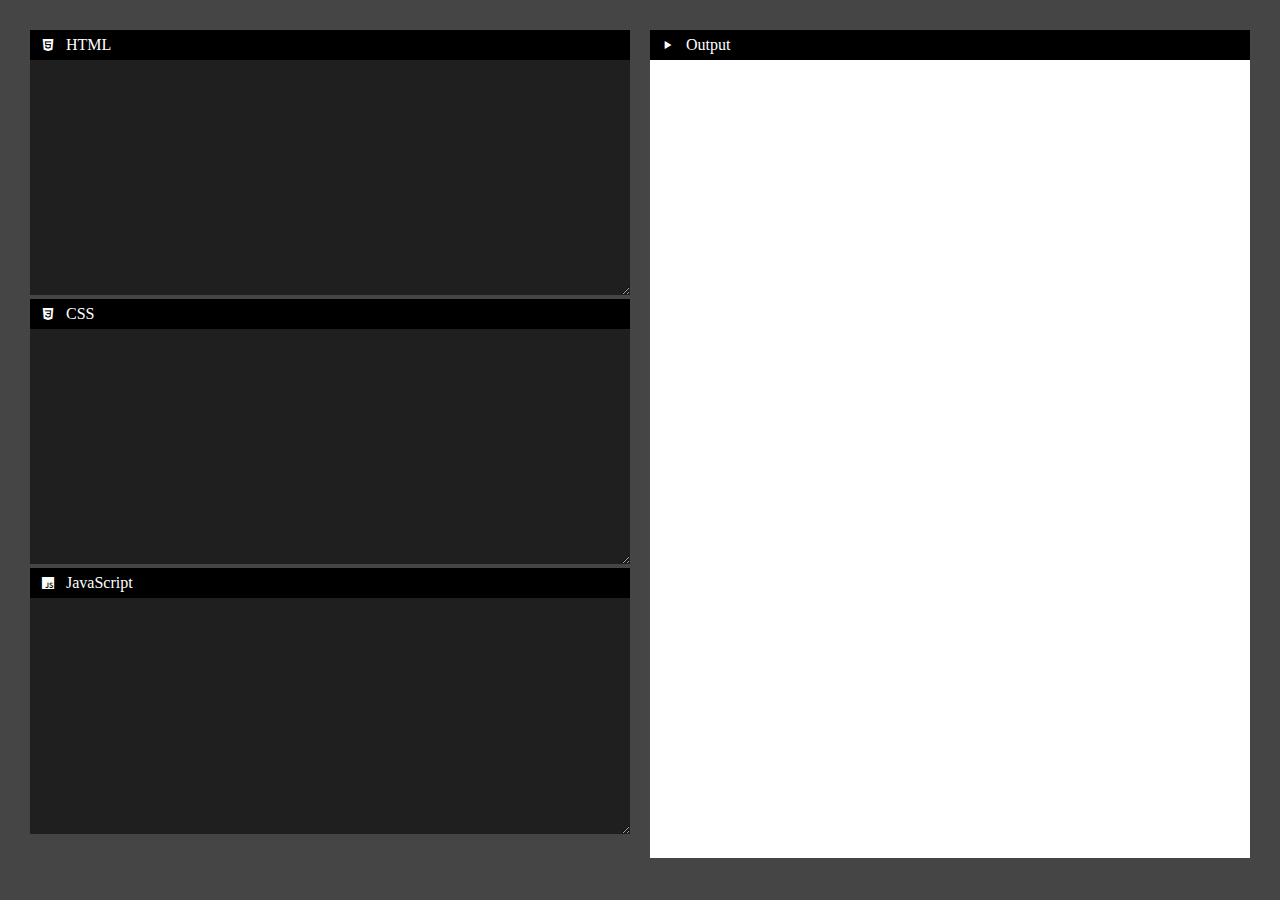
<file: index.html>
<!DOCTYPE html>
<html lang="en">
<head>
    <meta charset="UTF-8">
    <meta name="viewport" content="width=device-width, initial-scale=1.0">
    <link rel="stylesheet" href="style.css">
    <link href="https://unpkg.com/boxicons@2.1.4/css/boxicons.min.css" rel="stylesheet">
    <title>Live-Code Editor</title>
</head>
<body>
    <div class="container">
        <div class="left">
            <label><i class='bx bxl-html5' ></i>HTML</label>
            <textarea id="html-code" onkeyup="run()"></textarea>

            <label><i class='bx bxl-css3' ></i>CSS</label>
            <textarea id="css-code" onkeyup="run()"></textarea>

            <label><i class='bx bxl-javascript' ></i>JavaScript</label>
            <textarea id="js-code" onkeyup="run()"></textarea>
        </div>
        <div class="right">
            <label><i class='bx bx-play'></i>Output</label>
            <iframe id="output"></iframe>

        </div>
    </div>

    <script src="script.js"></script>
</body>
</html>
</file>
<file: style.css>
*{
    padding: 0;
    margin: 0;
    font-family: 'Poppins', 'sans-serif';
    box-sizing: border-box;
}

body{
    background: #454545;
    color: #fff;
}

.container{
    width: 100%;
    height: 100vh;
    padding: 20px;
    display: flex;
}

.left, .right{
    flex-basis: 50%;
    padding: 10px;
}

textarea{
    width: 100%;
    height: 28%;
    background: #1f1f1f;
    color: #fff;
    padding: 10px 20px;
    border: 0;
    outline: 0;
}

iframe{
    width: 100%;
    height: 95%;
    background: #fff;
    border: 0;
    outline: 0;
}

label i{
    margin-right: 10px;
    margin-left: 10px;
}

label{
    display: flex;
    align-items: center;
    background: #000;
    height: 30px
}
</file>
